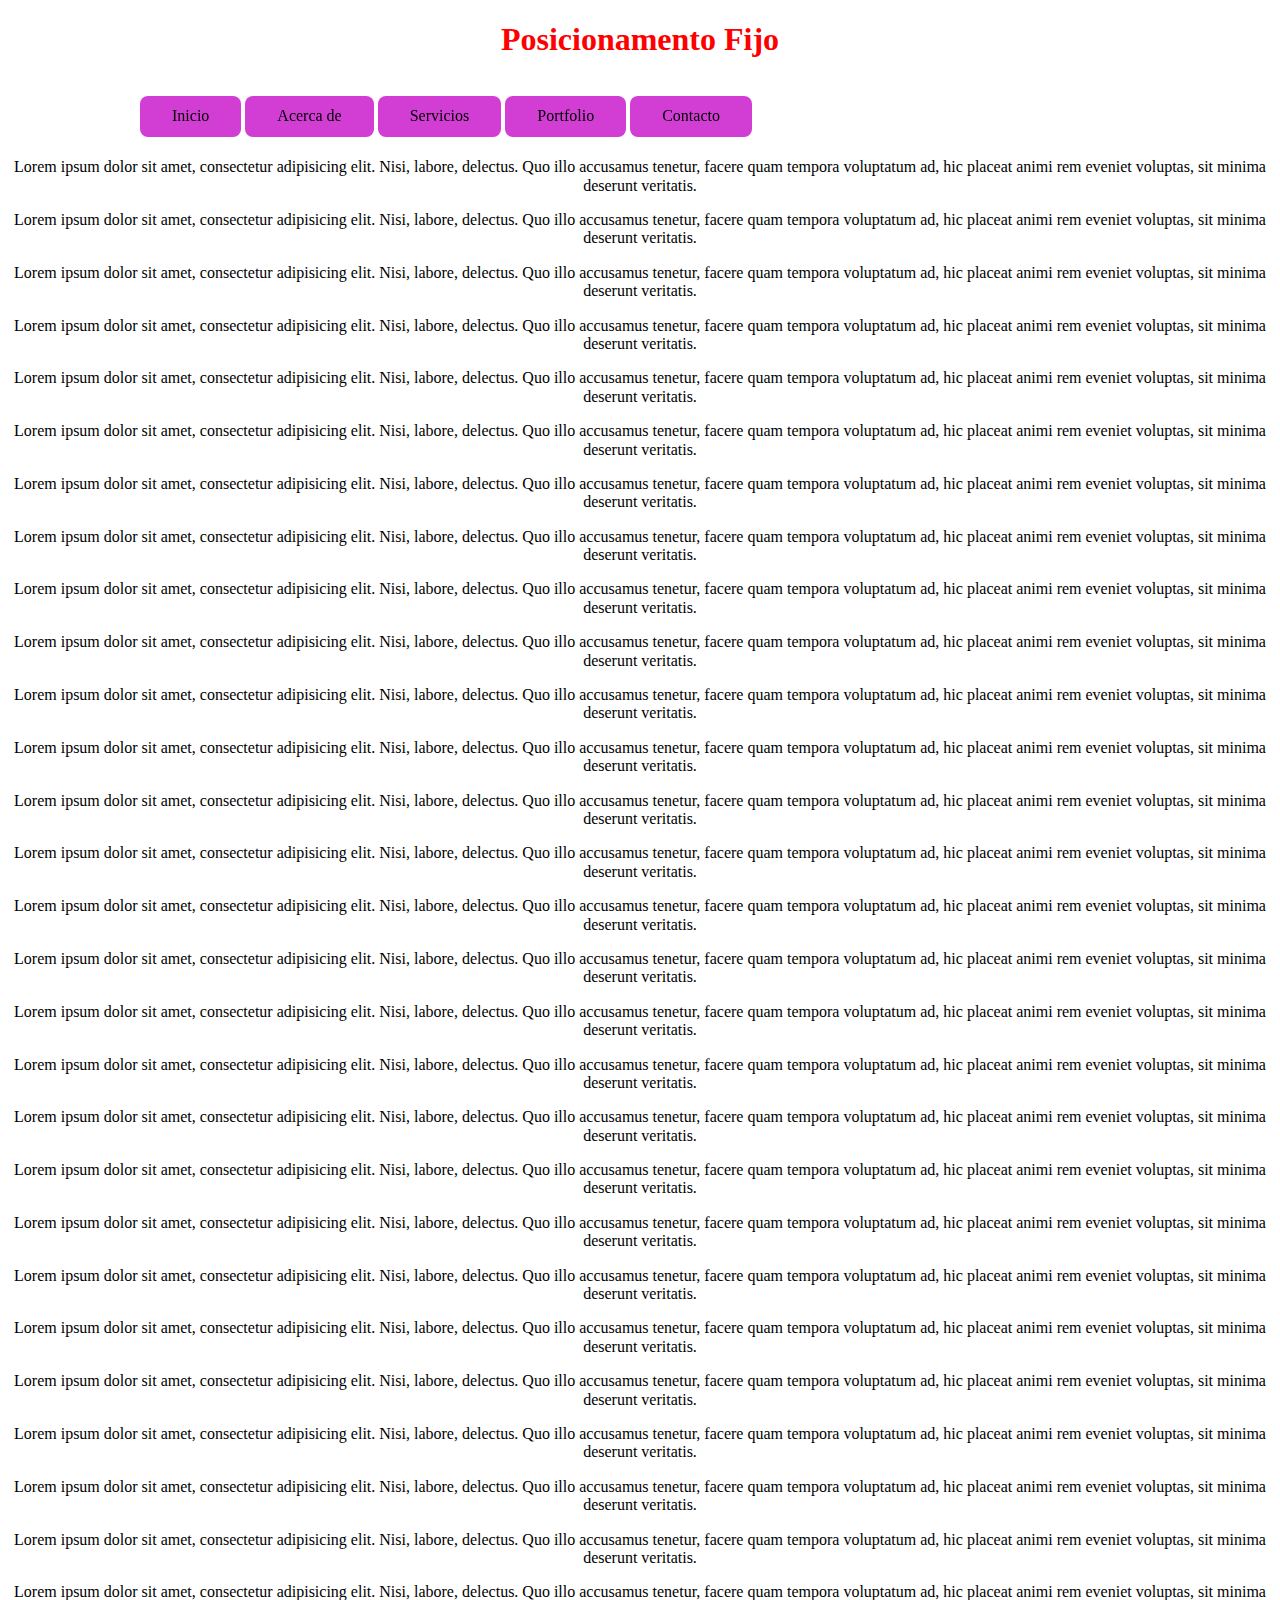
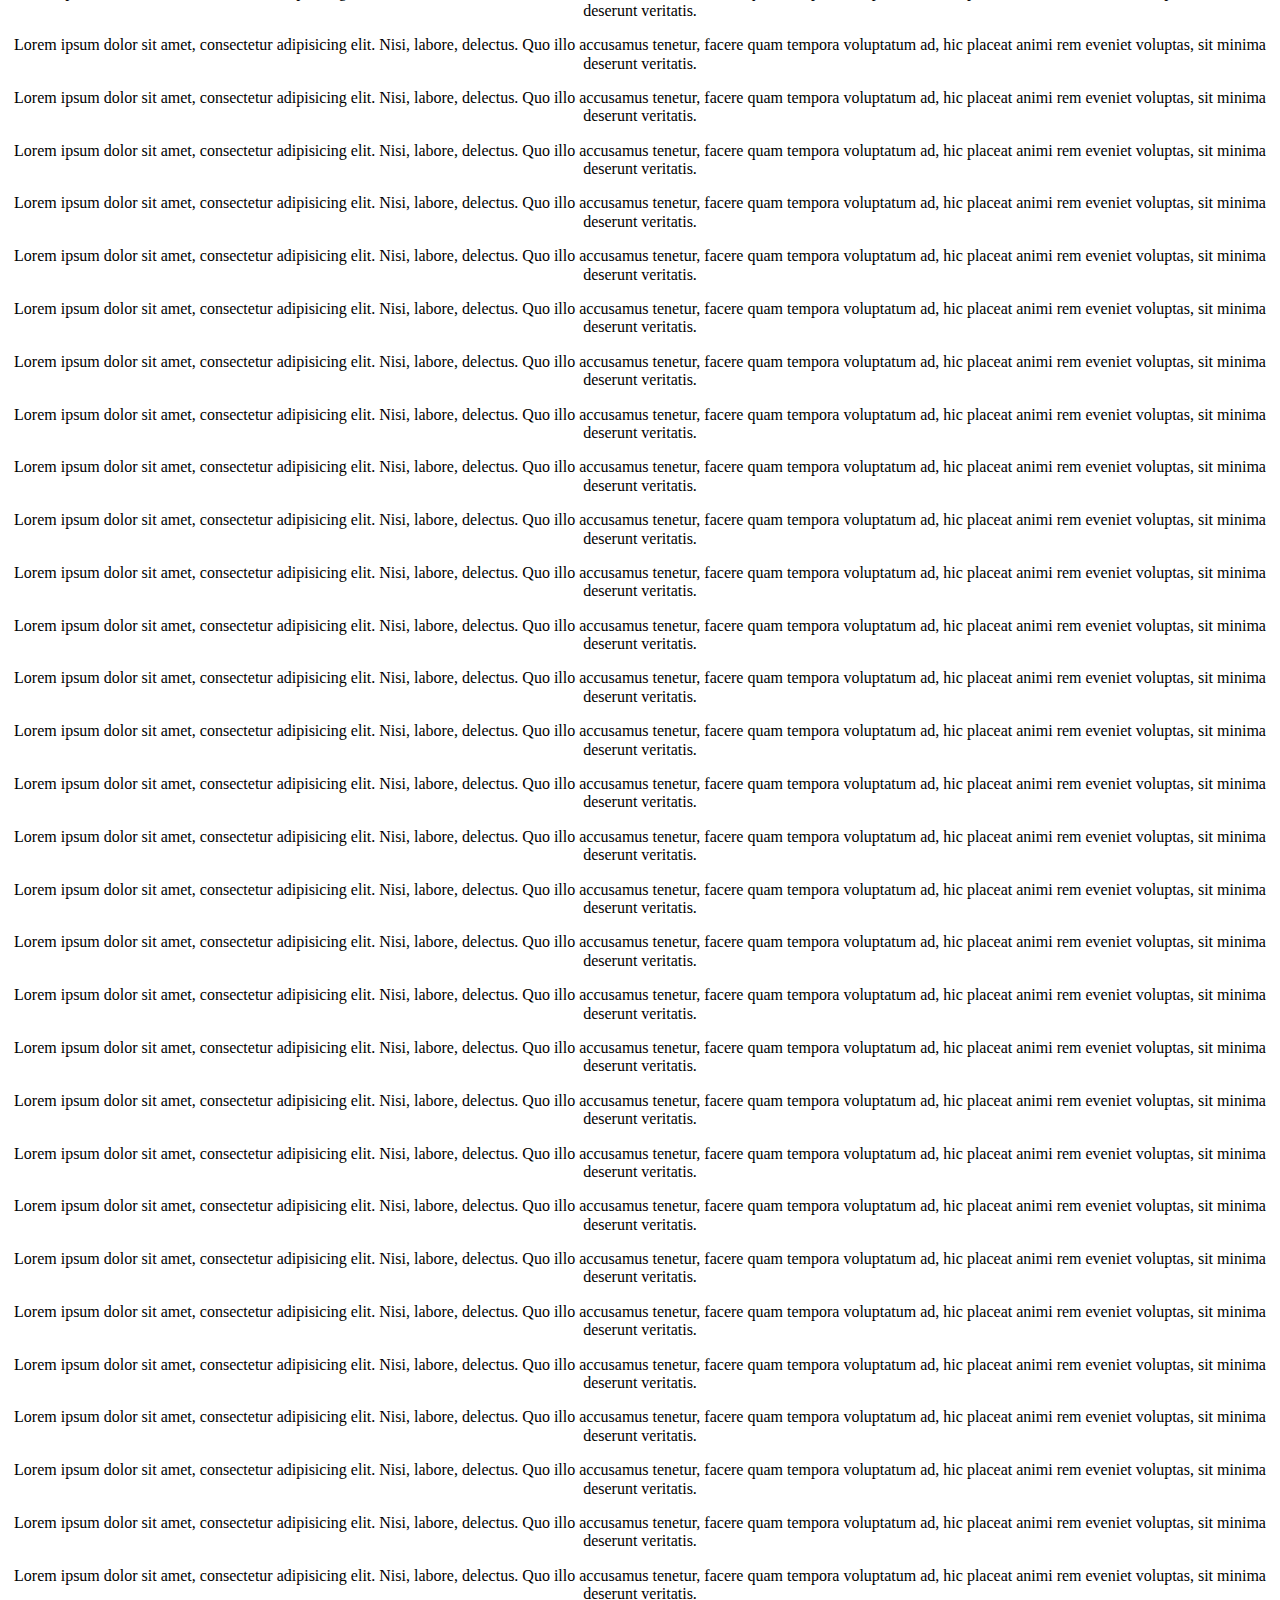
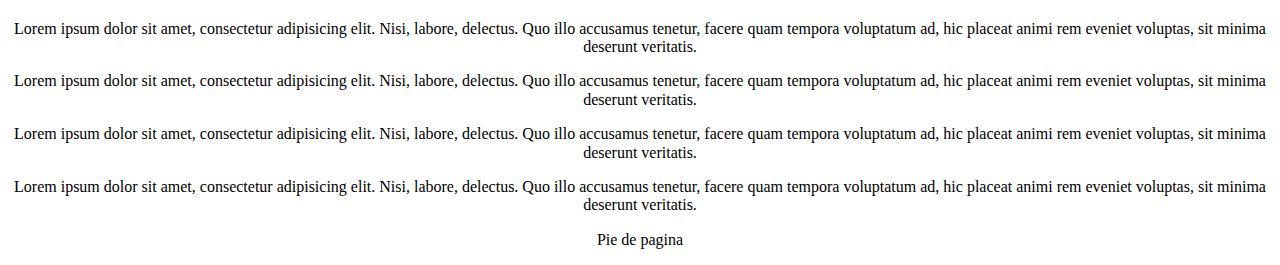
<file: Posicionamento-CSS/1 - posicion fija/index.html>
<!DOCTYPE html>
<html lang="en">
<head>
	<meta charset="UTF-8"/>
	<title>Posicion Fija</title>
	<link rel="stylesheet" type="text/css" href="css/normalize.css" /> 
	<link rel="stylesheet" href="css/estilo.css">
	
</head>
<body>
	<header>
	<h1>Posicionamento Fijo</h1>
	<nav id="menu">
<ul>
    <li><a title="Opcion 1" href="#">Inicio</a></li>
    <li><a title="Opcion 2" href="#">Acerca de</a></li>
    <li><a title="Opcion 3" href="#">Servicios</a></li>
    <li><a title="Opcion 4" href="#">Portfolio</a></li>
    <li><a title="Opcion 5" href="#">Contacto</a></li>
</ul>
</nav>
</header>
<section>
	<article>
		<p>Lorem ipsum dolor sit amet, consectetur adipisicing elit. Nisi, labore, delectus. Quo illo accusamus tenetur, facere quam tempora voluptatum ad, hic placeat animi rem eveniet voluptas, sit minima deserunt veritatis.</p>
		<p>Lorem ipsum dolor sit amet, consectetur adipisicing elit. Nisi, labore, delectus. Quo illo accusamus tenetur, facere quam tempora voluptatum ad, hic placeat animi rem eveniet voluptas, sit minima deserunt veritatis.</p>
		<p>Lorem ipsum dolor sit amet, consectetur adipisicing elit. Nisi, labore, delectus. Quo illo accusamus tenetur, facere quam tempora voluptatum ad, hic placeat animi rem eveniet voluptas, sit minima deserunt veritatis.</p>
		<p>Lorem ipsum dolor sit amet, consectetur adipisicing elit. Nisi, labore, delectus. Quo illo accusamus tenetur, facere quam tempora voluptatum ad, hic placeat animi rem eveniet voluptas, sit minima deserunt veritatis.</p>
		<p>Lorem ipsum dolor sit amet, consectetur adipisicing elit. Nisi, labore, delectus. Quo illo accusamus tenetur, facere quam tempora voluptatum ad, hic placeat animi rem eveniet voluptas, sit minima deserunt veritatis.</p>
		<p>Lorem ipsum dolor sit amet, consectetur adipisicing elit. Nisi, labore, delectus. Quo illo accusamus tenetur, facere quam tempora voluptatum ad, hic placeat animi rem eveniet voluptas, sit minima deserunt veritatis.</p>
		<p>Lorem ipsum dolor sit amet, consectetur adipisicing elit. Nisi, labore, delectus. Quo illo accusamus tenetur, facere quam tempora voluptatum ad, hic placeat animi rem eveniet voluptas, sit minima deserunt veritatis.</p>
		<p>Lorem ipsum dolor sit amet, consectetur adipisicing elit. Nisi, labore, delectus. Quo illo accusamus tenetur, facere quam tempora voluptatum ad, hic placeat animi rem eveniet voluptas, sit minima deserunt veritatis.</p>
		<p>Lorem ipsum dolor sit amet, consectetur adipisicing elit. Nisi, labore, delectus. Quo illo accusamus tenetur, facere quam tempora voluptatum ad, hic placeat animi rem eveniet voluptas, sit minima deserunt veritatis.</p>
		<p>Lorem ipsum dolor sit amet, consectetur adipisicing elit. Nisi, labore, delectus. Quo illo accusamus tenetur, facere quam tempora voluptatum ad, hic placeat animi rem eveniet voluptas, sit minima deserunt veritatis.</p>
		<p>Lorem ipsum dolor sit amet, consectetur adipisicing elit. Nisi, labore, delectus. Quo illo accusamus tenetur, facere quam tempora voluptatum ad, hic placeat animi rem eveniet voluptas, sit minima deserunt veritatis.</p>
		<p>Lorem ipsum dolor sit amet, consectetur adipisicing elit. Nisi, labore, delectus. Quo illo accusamus tenetur, facere quam tempora voluptatum ad, hic placeat animi rem eveniet voluptas, sit minima deserunt veritatis.</p>
		<p>Lorem ipsum dolor sit amet, consectetur adipisicing elit. Nisi, labore, delectus. Quo illo accusamus tenetur, facere quam tempora voluptatum ad, hic placeat animi rem eveniet voluptas, sit minima deserunt veritatis.</p>
		<p>Lorem ipsum dolor sit amet, consectetur adipisicing elit. Nisi, labore, delectus. Quo illo accusamus tenetur, facere quam tempora voluptatum ad, hic placeat animi rem eveniet voluptas, sit minima deserunt veritatis.</p>
		<p>Lorem ipsum dolor sit amet, consectetur adipisicing elit. Nisi, labore, delectus. Quo illo accusamus tenetur, facere quam tempora voluptatum ad, hic placeat animi rem eveniet voluptas, sit minima deserunt veritatis.</p>
		<p>Lorem ipsum dolor sit amet, consectetur adipisicing elit. Nisi, labore, delectus. Quo illo accusamus tenetur, facere quam tempora voluptatum ad, hic placeat animi rem eveniet voluptas, sit minima deserunt veritatis.</p>
		<p>Lorem ipsum dolor sit amet, consectetur adipisicing elit. Nisi, labore, delectus. Quo illo accusamus tenetur, facere quam tempora voluptatum ad, hic placeat animi rem eveniet voluptas, sit minima deserunt veritatis.</p>
		<p>Lorem ipsum dolor sit amet, consectetur adipisicing elit. Nisi, labore, delectus. Quo illo accusamus tenetur, facere quam tempora voluptatum ad, hic placeat animi rem eveniet voluptas, sit minima deserunt veritatis.</p>
		<p>Lorem ipsum dolor sit amet, consectetur adipisicing elit. Nisi, labore, delectus. Quo illo accusamus tenetur, facere quam tempora voluptatum ad, hic placeat animi rem eveniet voluptas, sit minima deserunt veritatis.</p>
		<p>Lorem ipsum dolor sit amet, consectetur adipisicing elit. Nisi, labore, delectus. Quo illo accusamus tenetur, facere quam tempora voluptatum ad, hic placeat animi rem eveniet voluptas, sit minima deserunt veritatis.</p>
		<p>Lorem ipsum dolor sit amet, consectetur adipisicing elit. Nisi, labore, delectus. Quo illo accusamus tenetur, facere quam tempora voluptatum ad, hic placeat animi rem eveniet voluptas, sit minima deserunt veritatis.</p>
		<p>Lorem ipsum dolor sit amet, consectetur adipisicing elit. Nisi, labore, delectus. Quo illo accusamus tenetur, facere quam tempora voluptatum ad, hic placeat animi rem eveniet voluptas, sit minima deserunt veritatis.</p>
		<p>Lorem ipsum dolor sit amet, consectetur adipisicing elit. Nisi, labore, delectus. Quo illo accusamus tenetur, facere quam tempora voluptatum ad, hic placeat animi rem eveniet voluptas, sit minima deserunt veritatis.</p>
		<p>Lorem ipsum dolor sit amet, consectetur adipisicing elit. Nisi, labore, delectus. Quo illo accusamus tenetur, facere quam tempora voluptatum ad, hic placeat animi rem eveniet voluptas, sit minima deserunt veritatis.</p>
		<p>Lorem ipsum dolor sit amet, consectetur adipisicing elit. Nisi, labore, delectus. Quo illo accusamus tenetur, facere quam tempora voluptatum ad, hic placeat animi rem eveniet voluptas, sit minima deserunt veritatis.</p>
		<p>Lorem ipsum dolor sit amet, consectetur adipisicing elit. Nisi, labore, delectus. Quo illo accusamus tenetur, facere quam tempora voluptatum ad, hic placeat animi rem eveniet voluptas, sit minima deserunt veritatis.</p>
		<p>Lorem ipsum dolor sit amet, consectetur adipisicing elit. Nisi, labore, delectus. Quo illo accusamus tenetur, facere quam tempora voluptatum ad, hic placeat animi rem eveniet voluptas, sit minima deserunt veritatis.</p>
		<p>Lorem ipsum dolor sit amet, consectetur adipisicing elit. Nisi, labore, delectus. Quo illo accusamus tenetur, facere quam tempora voluptatum ad, hic placeat animi rem eveniet voluptas, sit minima deserunt veritatis.</p>
		<p>Lorem ipsum dolor sit amet, consectetur adipisicing elit. Nisi, labore, delectus. Quo illo accusamus tenetur, facere quam tempora voluptatum ad, hic placeat animi rem eveniet voluptas, sit minima deserunt veritatis.</p>
		<p>Lorem ipsum dolor sit amet, consectetur adipisicing elit. Nisi, labore, delectus. Quo illo accusamus tenetur, facere quam tempora voluptatum ad, hic placeat animi rem eveniet voluptas, sit minima deserunt veritatis.</p>
		<p>Lorem ipsum dolor sit amet, consectetur adipisicing elit. Nisi, labore, delectus. Quo illo accusamus tenetur, facere quam tempora voluptatum ad, hic placeat animi rem eveniet voluptas, sit minima deserunt veritatis.</p>
		<p>Lorem ipsum dolor sit amet, consectetur adipisicing elit. Nisi, labore, delectus. Quo illo accusamus tenetur, facere quam tempora voluptatum ad, hic placeat animi rem eveniet voluptas, sit minima deserunt veritatis.</p>
		<p>Lorem ipsum dolor sit amet, consectetur adipisicing elit. Nisi, labore, delectus. Quo illo accusamus tenetur, facere quam tempora voluptatum ad, hic placeat animi rem eveniet voluptas, sit minima deserunt veritatis.</p>
		<p>Lorem ipsum dolor sit amet, consectetur adipisicing elit. Nisi, labore, delectus. Quo illo accusamus tenetur, facere quam tempora voluptatum ad, hic placeat animi rem eveniet voluptas, sit minima deserunt veritatis.</p>
		<p>Lorem ipsum dolor sit amet, consectetur adipisicing elit. Nisi, labore, delectus. Quo illo accusamus tenetur, facere quam tempora voluptatum ad, hic placeat animi rem eveniet voluptas, sit minima deserunt veritatis.</p>
		<p>Lorem ipsum dolor sit amet, consectetur adipisicing elit. Nisi, labore, delectus. Quo illo accusamus tenetur, facere quam tempora voluptatum ad, hic placeat animi rem eveniet voluptas, sit minima deserunt veritatis.</p>
		<p>Lorem ipsum dolor sit amet, consectetur adipisicing elit. Nisi, labore, delectus. Quo illo accusamus tenetur, facere quam tempora voluptatum ad, hic placeat animi rem eveniet voluptas, sit minima deserunt veritatis.</p>
		<p>Lorem ipsum dolor sit amet, consectetur adipisicing elit. Nisi, labore, delectus. Quo illo accusamus tenetur, facere quam tempora voluptatum ad, hic placeat animi rem eveniet voluptas, sit minima deserunt veritatis.</p>
		<p>Lorem ipsum dolor sit amet, consectetur adipisicing elit. Nisi, labore, delectus. Quo illo accusamus tenetur, facere quam tempora voluptatum ad, hic placeat animi rem eveniet voluptas, sit minima deserunt veritatis.</p>
		<p>Lorem ipsum dolor sit amet, consectetur adipisicing elit. Nisi, labore, delectus. Quo illo accusamus tenetur, facere quam tempora voluptatum ad, hic placeat animi rem eveniet voluptas, sit minima deserunt veritatis.</p>
		<p>Lorem ipsum dolor sit amet, consectetur adipisicing elit. Nisi, labore, delectus. Quo illo accusamus tenetur, facere quam tempora voluptatum ad, hic placeat animi rem eveniet voluptas, sit minima deserunt veritatis.</p>
		<p>Lorem ipsum dolor sit amet, consectetur adipisicing elit. Nisi, labore, delectus. Quo illo accusamus tenetur, facere quam tempora voluptatum ad, hic placeat animi rem eveniet voluptas, sit minima deserunt veritatis.</p>
		<p>Lorem ipsum dolor sit amet, consectetur adipisicing elit. Nisi, labore, delectus. Quo illo accusamus tenetur, facere quam tempora voluptatum ad, hic placeat animi rem eveniet voluptas, sit minima deserunt veritatis.</p>
		<p>Lorem ipsum dolor sit amet, consectetur adipisicing elit. Nisi, labore, delectus. Quo illo accusamus tenetur, facere quam tempora voluptatum ad, hic placeat animi rem eveniet voluptas, sit minima deserunt veritatis.</p>
		<p>Lorem ipsum dolor sit amet, consectetur adipisicing elit. Nisi, labore, delectus. Quo illo accusamus tenetur, facere quam tempora voluptatum ad, hic placeat animi rem eveniet voluptas, sit minima deserunt veritatis.</p>
		<p>Lorem ipsum dolor sit amet, consectetur adipisicing elit. Nisi, labore, delectus. Quo illo accusamus tenetur, facere quam tempora voluptatum ad, hic placeat animi rem eveniet voluptas, sit minima deserunt veritatis.</p>
		<p>Lorem ipsum dolor sit amet, consectetur adipisicing elit. Nisi, labore, delectus. Quo illo accusamus tenetur, facere quam tempora voluptatum ad, hic placeat animi rem eveniet voluptas, sit minima deserunt veritatis.</p>
		<p>Lorem ipsum dolor sit amet, consectetur adipisicing elit. Nisi, labore, delectus. Quo illo accusamus tenetur, facere quam tempora voluptatum ad, hic placeat animi rem eveniet voluptas, sit minima deserunt veritatis.</p>
		<p>Lorem ipsum dolor sit amet, consectetur adipisicing elit. Nisi, labore, delectus. Quo illo accusamus tenetur, facere quam tempora voluptatum ad, hic placeat animi rem eveniet voluptas, sit minima deserunt veritatis.</p>
		<p>Lorem ipsum dolor sit amet, consectetur adipisicing elit. Nisi, labore, delectus. Quo illo accusamus tenetur, facere quam tempora voluptatum ad, hic placeat animi rem eveniet voluptas, sit minima deserunt veritatis.</p>
		<p>Lorem ipsum dolor sit amet, consectetur adipisicing elit. Nisi, labore, delectus. Quo illo accusamus tenetur, facere quam tempora voluptatum ad, hic placeat animi rem eveniet voluptas, sit minima deserunt veritatis.</p>
		<p>Lorem ipsum dolor sit amet, consectetur adipisicing elit. Nisi, labore, delectus. Quo illo accusamus tenetur, facere quam tempora voluptatum ad, hic placeat animi rem eveniet voluptas, sit minima deserunt veritatis.</p>
		<p>Lorem ipsum dolor sit amet, consectetur adipisicing elit. Nisi, labore, delectus. Quo illo accusamus tenetur, facere quam tempora voluptatum ad, hic placeat animi rem eveniet voluptas, sit minima deserunt veritatis.</p>
		<p>Lorem ipsum dolor sit amet, consectetur adipisicing elit. Nisi, labore, delectus. Quo illo accusamus tenetur, facere quam tempora voluptatum ad, hic placeat animi rem eveniet voluptas, sit minima deserunt veritatis.</p>
		<p>Lorem ipsum dolor sit amet, consectetur adipisicing elit. Nisi, labore, delectus. Quo illo accusamus tenetur, facere quam tempora voluptatum ad, hic placeat animi rem eveniet voluptas, sit minima deserunt veritatis.</p>
		<p>Lorem ipsum dolor sit amet, consectetur adipisicing elit. Nisi, labore, delectus. Quo illo accusamus tenetur, facere quam tempora voluptatum ad, hic placeat animi rem eveniet voluptas, sit minima deserunt veritatis.</p>
		<p>Lorem ipsum dolor sit amet, consectetur adipisicing elit. Nisi, labore, delectus. Quo illo accusamus tenetur, facere quam tempora voluptatum ad, hic placeat animi rem eveniet voluptas, sit minima deserunt veritatis.</p>
		<p>Lorem ipsum dolor sit amet, consectetur adipisicing elit. Nisi, labore, delectus. Quo illo accusamus tenetur, facere quam tempora voluptatum ad, hic placeat animi rem eveniet voluptas, sit minima deserunt veritatis.</p>
		<p>Lorem ipsum dolor sit amet, consectetur adipisicing elit. Nisi, labore, delectus. Quo illo accusamus tenetur, facere quam tempora voluptatum ad, hic placeat animi rem eveniet voluptas, sit minima deserunt veritatis.</p>
		<p>Lorem ipsum dolor sit amet, consectetur adipisicing elit. Nisi, labore, delectus. Quo illo accusamus tenetur, facere quam tempora voluptatum ad, hic placeat animi rem eveniet voluptas, sit minima deserunt veritatis.</p>
		<p>Lorem ipsum dolor sit amet, consectetur adipisicing elit. Nisi, labore, delectus. Quo illo accusamus tenetur, facere quam tempora voluptatum ad, hic placeat animi rem eveniet voluptas, sit minima deserunt veritatis.</p>
		<p>Lorem ipsum dolor sit amet, consectetur adipisicing elit. Nisi, labore, delectus. Quo illo accusamus tenetur, facere quam tempora voluptatum ad, hic placeat animi rem eveniet voluptas, sit minima deserunt veritatis.</p>

	</article>
</section>
<footer>
	
	<p>Pie de pagina</p>

</footer>
</body>
</html>
</file>
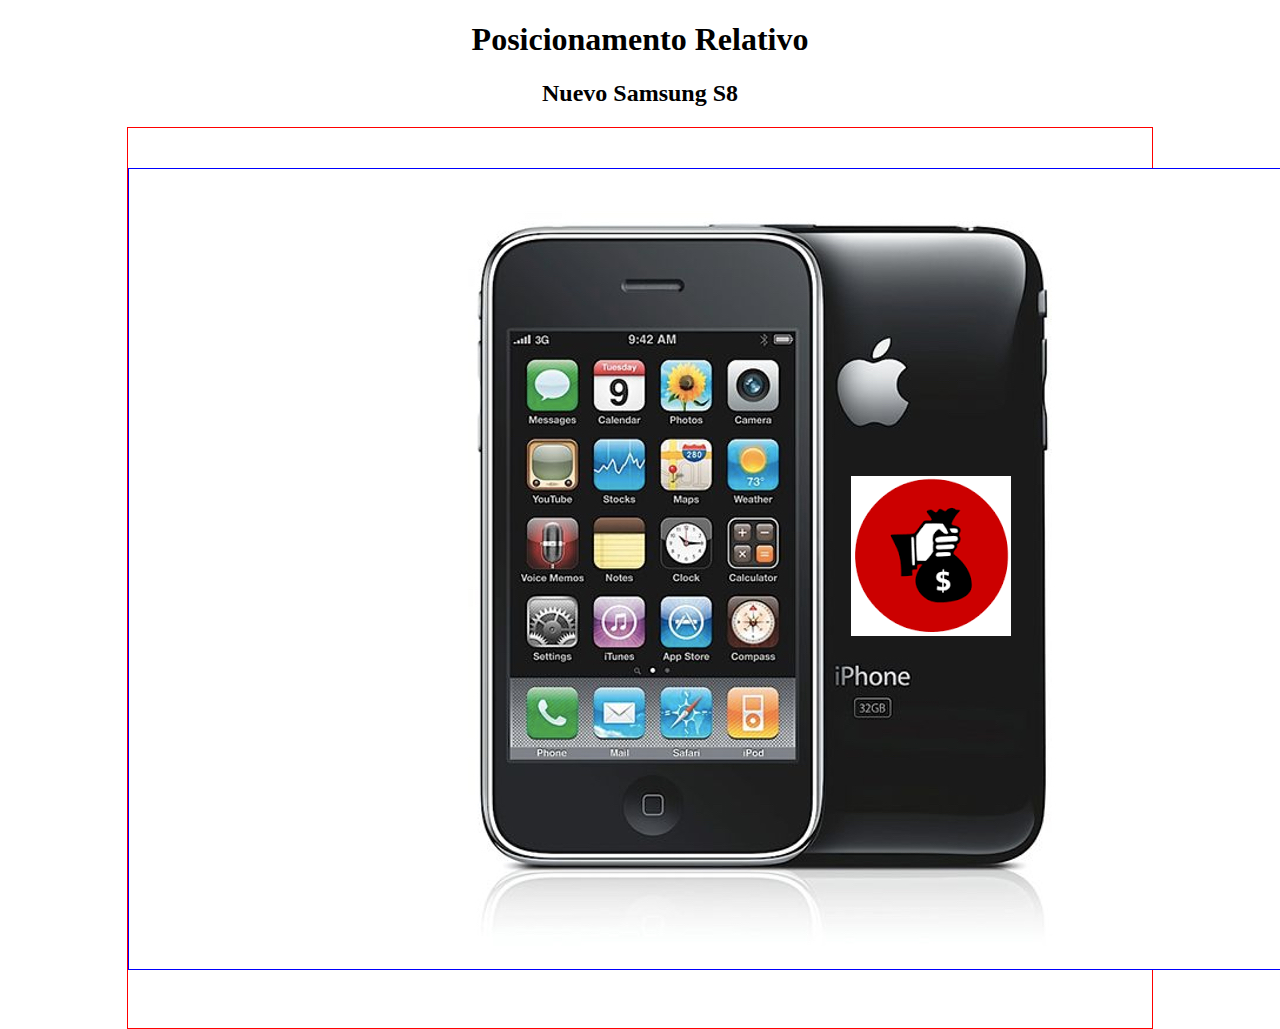
<file: Posicionamento-CSS/2 - posicion relativa/index.html>
<!DOCTYPE html>
<html lang="en">
<head>
	<meta charset="UTF-8"/>
	<title>Posicion Relativa</title>
	<link rel="stylesheet" type="text/css" href="css/normalize.css" /> 
	<link rel="stylesheet" href="css/estilos.css">
	
</head>
<body>
	<header>
	<h1>Posicionamento Relativo</h1>
	<h2>Nuevo Samsung S8</h2>
	</header>
	
<div id="contenedor-principal" >

	<div id="otro-contenedor" >		
		<div id="elemento-posicionado" >			
		</div>
	
	</div>
</div>
	



<footer>
	
	

</footer>
</body>
</html>
</file>
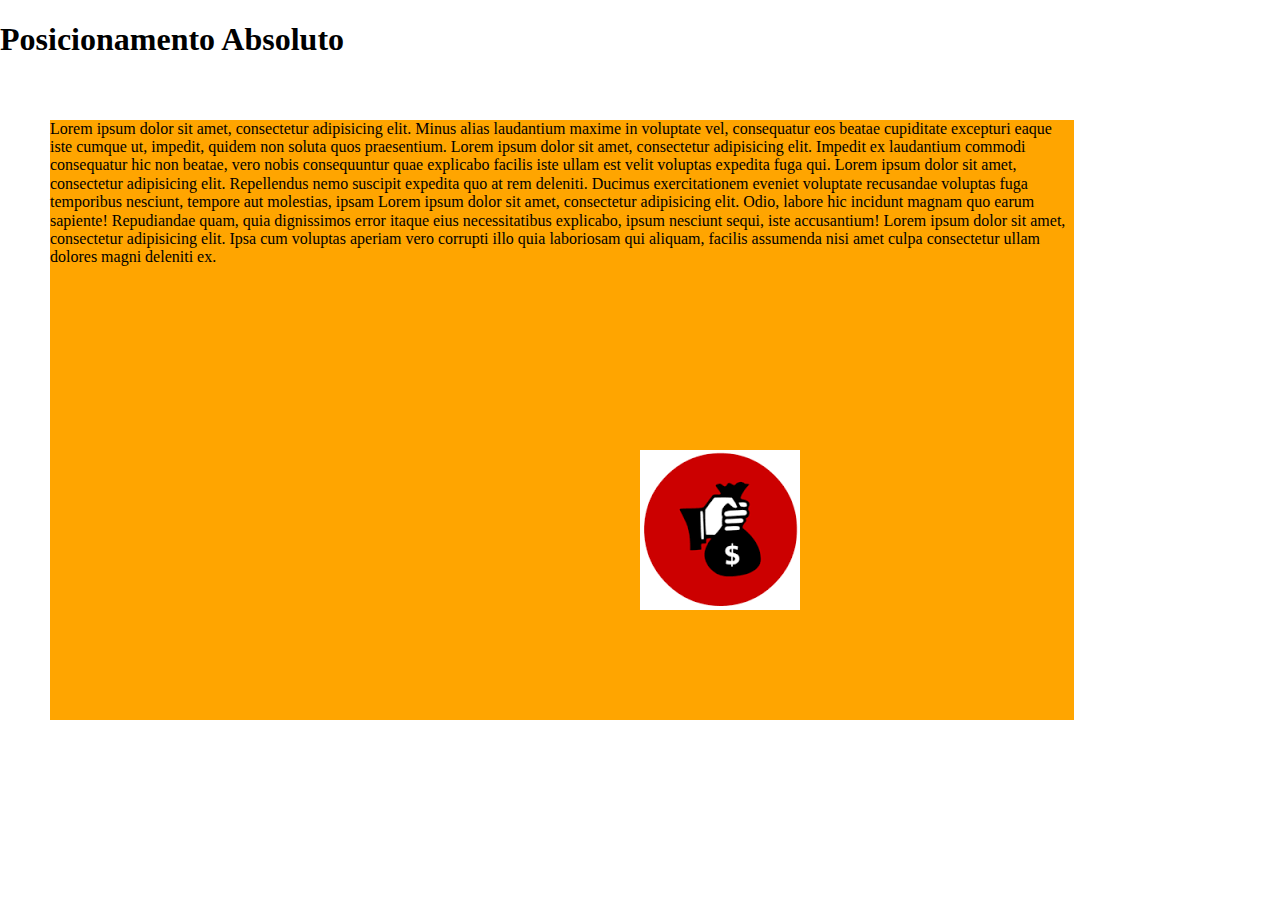
<file: Posicionamento-CSS/3 - posicion absoluta/index.html>
<!DOCTYPE html>
<html lang="en">
<head>
	<meta charset="UTF-8"/>
	<title>Posicion Absoluta</title>
	<link rel="stylesheet" type="text/css" href="css/normalize.css" /> 
	<link rel="stylesheet" href="css/estilos.css">
	
</head>
<body>
	<header>
	<h1>Posicionamento Absoluto</h1>
	
	</header>
	
	<div id="principal">
		<p id="texto">Lorem ipsum dolor sit amet, consectetur adipisicing elit. Minus alias laudantium maxime in voluptate vel, consequatur eos beatae cupiditate excepturi eaque iste cumque ut, impedit, quidem non soluta quos praesentium. Lorem ipsum dolor sit amet, consectetur adipisicing elit. Impedit ex laudantium commodi consequatur hic non beatae, vero nobis consequuntur quae explicabo facilis iste ullam est velit voluptas expedita fuga qui. Lorem ipsum dolor sit amet, consectetur adipisicing elit. Repellendus nemo suscipit expedita quo at rem deleniti. Ducimus exercitationem eveniet voluptate recusandae voluptas fuga temporibus nesciunt, tempore aut molestias, ipsam <cupiditate!lorem></cupiditate!lorem> Lorem ipsum dolor sit amet, consectetur adipisicing elit. Odio, labore hic incidunt magnam quo earum sapiente! Repudiandae quam, quia dignissimos error itaque eius necessitatibus explicabo, ipsum nesciunt sequi, iste accusantium! Lorem ipsum dolor sit amet, consectetur adipisicing elit. Ipsa cum voluptas aperiam vero corrupti illo quia laboriosam qui aliquam, facilis assumenda nisi amet culpa consectetur ullam dolores magni deleniti ex.
		</p>
	</div>

	

<div id="contenido-posicionado"></div>

<footer>
	
	

</footer>
</body>
</html>
</file>
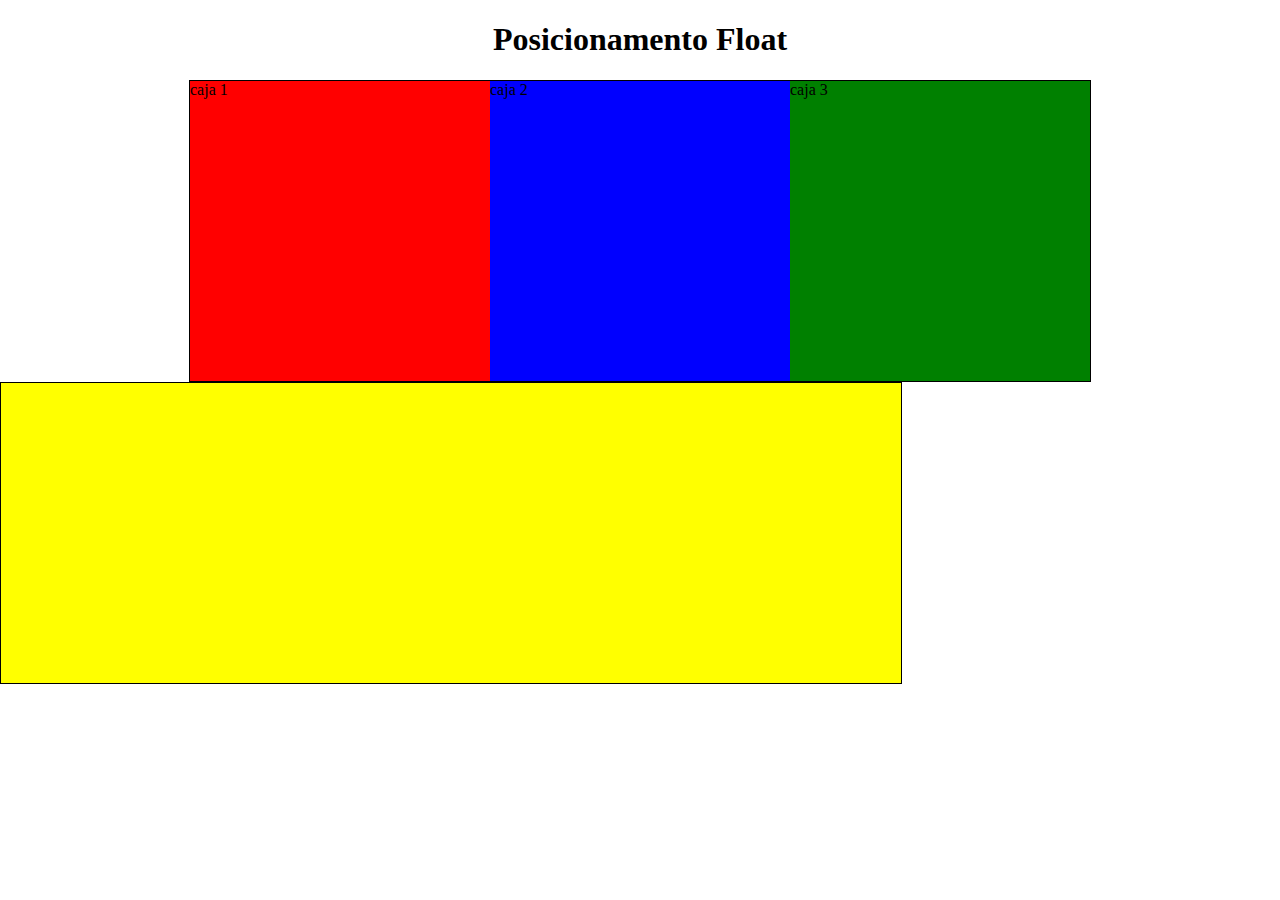
<file: Posicionamento-CSS/4 - posicion float/index.html>
<!DOCTYPE html>
<html lang="en">
<head>
	<meta charset="UTF-8"/>
	<title>Posicion Float</title>
	<link rel="stylesheet" type="text/css" href="css/normalize.css" /> 
	<link rel="stylesheet" href="css/estilos.css">
	
</head>
<body>
	<header>
	<h1>Posicionamento Float</h1>
	
	</header>
	
	<div id="principal">

		<div id="izquierda">caja 1</div>
		<div id="centro">caja 2</div>
		<div id="derecha">caja 3</div>

		

	</div>

	
<div id="contenido-siguiente"></div>

<footer>
	
	

</footer>
</body>
</html>
</file>
<file: Posicionamento-CSS/1 - posicion fija/css/estilo.css>
body{

	text-align: center;
}




h1{
	color: red;
}




nav#menu{

	position: fixed;
	top:80px;
	left: 100px;


}



nav#menu ul li{
	background: #d23dd4;
	border-radius: 0.5em;
	display: inline-block;
	padding: 0.7em 2em;


}


nav#menu ul li:hover{

	background: #d43d72;
}

nav#menu ul li a{
	color:#000;
	text-decoration: none;

}


section{
	margin-top: 100px;


}
</file>
<file: Posicionamento-CSS/2 - posicion relativa/css/estilos.css>
h1, h2{

	text-align: center;
}


#contenedor-principal{
	width: 80%;
	height: 900px;
	margin: 0 auto;
	border:1px solid red;
}



#otro-contenedor{

	background: url("../img/iphone.jpg") no-repeat center /100%;
	width: 1260px;
	height: 800px;
	border:1px solid blue;
	margin: 0 auto;
	margin-top: 40px;
}





#elemento-posicionado{

	width: 160px;
	height: 160px;
	background: url("../img/precio.png") no-repeat center / 100%;
	border:none;
	position:relative;
	left: 722px;
	top:307px;
}
</file>
<file: Posicionamento-CSS/3 - posicion absoluta/css/estilos.css>
h1, {

	text-align: center;
}


div#principal{
	background: orange;
	width: 80%;
	height: 600px;
	position: relative;
	top:40px;
	left:50px;

}


div#contenido-posicionado{
	width: 160px;
	height: 160px;
	background: url("../img/precio.png") no-repeat;
	position: absolute;
	top:50%;
	left: 50%;
}
</file>
<file: Posicionamento-CSS/4 - posicion float/css/estilos.css>
h1{

	text-align: center;
}


#principal{
	margin-top: 60px;
	margin-left: 80px;
	margin: 0 auto;
	width: 900px;
	height: 300px;
	border: 1px solid black;
}



#izquierda{

	width: 300px;
	height: 300px;
	background-color: red;
	float:left;
}


#centro{

	width: 300px;
	height: 300px;
	background: blue;
	float:left;
}


#derecha{

	width: 300px;
	height: 300px;
	background:green;
	float:left;
}

#contenido-siguiente{
	background: yellow;
	
	width: 900px;
	height: 300px;
	border: 1px solid black;

}
</file>
